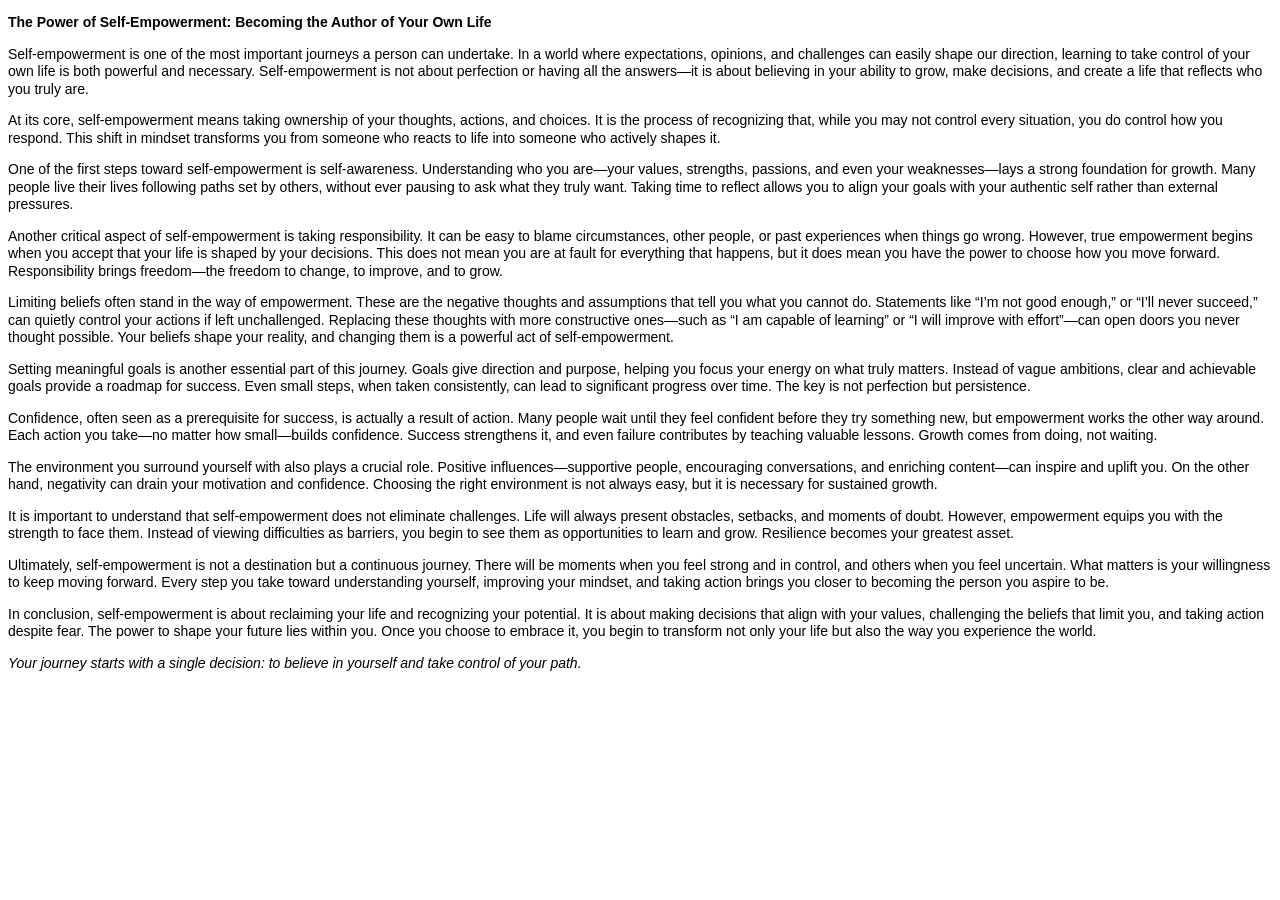
<file: blog1.html.html>
<html>

<head>
<meta http-equiv=Content-Type content="text/html; charset=utf-8">
<meta name=Generator content="Microsoft Word 15 (filtered)">
<style>
<!--
 /* Font Definitions */
 @font-face
	{font-family:"Cambria Math";
	panose-1:2 4 5 3 5 4 6 3 2 4;}
@font-face
	{font-family:Aptos;
	panose-1:2 11 0 4 2 2 2 2 2 4;}
@font-face
	{font-family:"Segoe UI";
	panose-1:2 11 5 2 4 2 4 2 2 3;}
 /* Style Definitions */
 p.MsoNormal, li.MsoNormal, div.MsoNormal
	{margin-top:0in;
	margin-right:0in;
	margin-bottom:8.0pt;
	margin-left:0in;
	line-height:116%;
	font-size:12.0pt;
	font-family:"Aptos",sans-serif;}
.MsoChpDefault
	{font-size:12.0pt;
	font-family:"Aptos",sans-serif;}
.MsoPapDefault
	{margin-bottom:8.0pt;
	line-height:116%;}
@page WordSection1
	{size:595.3pt 841.9pt;
	margin:1.0in 1.0in 1.0in 1.0in;}
div.WordSection1
	{page:WordSection1;}
-->
</style>

</head>

<body lang=EN-US style='word-wrap:break-word'>

<div class=WordSection1>

<p class=MsoNormal style='margin-top:10.5pt;margin-right:0in;margin-bottom:
10.5pt;margin-left:0in;line-height:125%'><b><span lang=EN-GB style='font-size:
10.5pt;line-height:125%;font-family:"Segoe UI",sans-serif'>The Power of
Self-Empowerment: Becoming the Author of Your Own Life</span></b></p>

<p class=MsoNormal style='margin-top:10.5pt;margin-right:0in;margin-bottom:
10.5pt;margin-left:0in;line-height:125%'><span lang=EN-GB style='font-size:
10.5pt;line-height:125%;font-family:"Segoe UI",sans-serif'>Self-empowerment is
one of the most important journeys a person can undertake. In a world where
expectations, opinions, and challenges can easily shape our direction, learning
to take control of your own life is both powerful and necessary.
Self-empowerment is not about perfection or having all the answers—it is about
believing in your ability to grow, make decisions, and create a life that
reflects who you truly are.</span></p>

<p class=MsoNormal style='margin-top:10.5pt;margin-right:0in;margin-bottom:
10.5pt;margin-left:0in;line-height:125%'><span lang=EN-GB style='font-size:
10.5pt;line-height:125%;font-family:"Segoe UI",sans-serif'>At its core, self-empowerment
means taking ownership of your thoughts, actions, and choices. It is the
process of recognizing that, while you may not control every situation, you do
control how you respond. This shift in mindset transforms you from someone who
reacts to life into someone who actively shapes it.</span></p>

<p class=MsoNormal style='margin-top:10.5pt;margin-right:0in;margin-bottom:
10.5pt;margin-left:0in;line-height:125%'><span lang=EN-GB style='font-size:
10.5pt;line-height:125%;font-family:"Segoe UI",sans-serif'>One of the first
steps toward self-empowerment is self-awareness. Understanding who you are—your
values, strengths, passions, and even your weaknesses—lays a strong foundation
for growth. Many people live their lives following paths set by others, without
ever pausing to ask what they truly want. Taking time to reflect allows you to
align your goals with your authentic self rather than external pressures.</span></p>

<p class=MsoNormal style='margin-top:10.5pt;margin-right:0in;margin-bottom:
10.5pt;margin-left:0in;line-height:125%'><span lang=EN-GB style='font-size:
10.5pt;line-height:125%;font-family:"Segoe UI",sans-serif'>Another critical
aspect of self-empowerment is taking responsibility. It can be easy to blame
circumstances, other people, or past experiences when things go wrong. However,
true empowerment begins when you accept that your life is shaped by your
decisions. This does not mean you are at fault for everything that happens, but
it does mean you have the power to choose how you move forward. Responsibility
brings freedom—the freedom to change, to improve, and to grow.</span></p>

<p class=MsoNormal style='margin-top:10.5pt;margin-right:0in;margin-bottom:
10.5pt;margin-left:0in;line-height:125%'><span lang=EN-GB style='font-size:
10.5pt;line-height:125%;font-family:"Segoe UI",sans-serif'>Limiting beliefs
often stand in the way of empowerment. These are the negative thoughts and
assumptions that tell you what you cannot do. Statements like “I’m not good
enough,” or “I’ll never succeed,” can quietly control your actions if left
unchallenged. Replacing these thoughts with more constructive ones—such as “I
am capable of learning” or “I will improve with effort”—can open doors you
never thought possible. Your beliefs shape your reality, and changing them is a
powerful act of self-empowerment.</span></p>

<p class=MsoNormal style='margin-top:10.5pt;margin-right:0in;margin-bottom:
10.5pt;margin-left:0in;line-height:125%'><span lang=EN-GB style='font-size:
10.5pt;line-height:125%;font-family:"Segoe UI",sans-serif'>Setting meaningful
goals is another essential part of this journey. Goals give direction and
purpose, helping you focus your energy on what truly matters. Instead of vague
ambitions, clear and achievable goals provide a roadmap for success. Even small
steps, when taken consistently, can lead to significant progress over time. The
key is not perfection but persistence.</span></p>

<p class=MsoNormal style='margin-top:10.5pt;margin-right:0in;margin-bottom:
10.5pt;margin-left:0in;line-height:125%'><span lang=EN-GB style='font-size:
10.5pt;line-height:125%;font-family:"Segoe UI",sans-serif'>Confidence, often
seen as a prerequisite for success, is actually a result of action. Many people
wait until they feel confident before they try something new, but empowerment
works the other way around. Each action you take—no matter how small—builds
confidence. Success strengthens it, and even failure contributes by teaching
valuable lessons. Growth comes from doing, not waiting.</span></p>

<p class=MsoNormal style='margin-top:10.5pt;margin-right:0in;margin-bottom:
10.5pt;margin-left:0in;line-height:125%'><span lang=EN-GB style='font-size:
10.5pt;line-height:125%;font-family:"Segoe UI",sans-serif'>The environment you
surround yourself with also plays a crucial role. Positive
influences—supportive people, encouraging conversations, and enriching
content—can inspire and uplift you. On the other hand, negativity can drain
your motivation and confidence. Choosing the right environment is not always
easy, but it is necessary for sustained growth.</span></p>

<p class=MsoNormal style='margin-top:10.5pt;margin-right:0in;margin-bottom:
10.5pt;margin-left:0in;line-height:125%'><span lang=EN-GB style='font-size:
10.5pt;line-height:125%;font-family:"Segoe UI",sans-serif'>It is important to
understand that self-empowerment does not eliminate challenges. Life will
always present obstacles, setbacks, and moments of doubt. However, empowerment
equips you with the strength to face them. Instead of viewing difficulties as
barriers, you begin to see them as opportunities to learn and grow. Resilience
becomes your greatest asset.</span></p>

<p class=MsoNormal style='margin-top:10.5pt;margin-right:0in;margin-bottom:
10.5pt;margin-left:0in;line-height:125%'><span lang=EN-GB style='font-size:
10.5pt;line-height:125%;font-family:"Segoe UI",sans-serif'>Ultimately,
self-empowerment is not a destination but a continuous journey. There will be
moments when you feel strong and in control, and others when you feel
uncertain. What matters is your willingness to keep moving forward. Every step
you take toward understanding yourself, improving your mindset, and taking
action brings you closer to becoming the person you aspire to be.</span></p>

<p class=MsoNormal style='margin-top:10.5pt;margin-right:0in;margin-bottom:
10.5pt;margin-left:0in;line-height:125%'><span lang=EN-GB style='font-size:
10.5pt;line-height:125%;font-family:"Segoe UI",sans-serif'>In conclusion,
self-empowerment is about reclaiming your life and recognizing your potential.
It is about making decisions that align with your values, challenging the
beliefs that limit you, and taking action despite fear. The power to shape your
future lies within you. Once you choose to embrace it, you begin to transform
not only your life but also the way you experience the world.</span></p>

<p class=MsoNormal style='margin-top:10.5pt;margin-right:0in;margin-bottom:
10.5pt;margin-left:0in;line-height:125%'><i><span lang=EN-GB style='font-size:
10.5pt;line-height:125%;font-family:"Segoe UI",sans-serif'>Your journey starts
with a single decision: to believe in yourself and take control of your path.</span></i></p>

<p class=MsoNormal><span lang=EN-GB>&nbsp;</span></p>

</div>

</body>

</html>
</file>
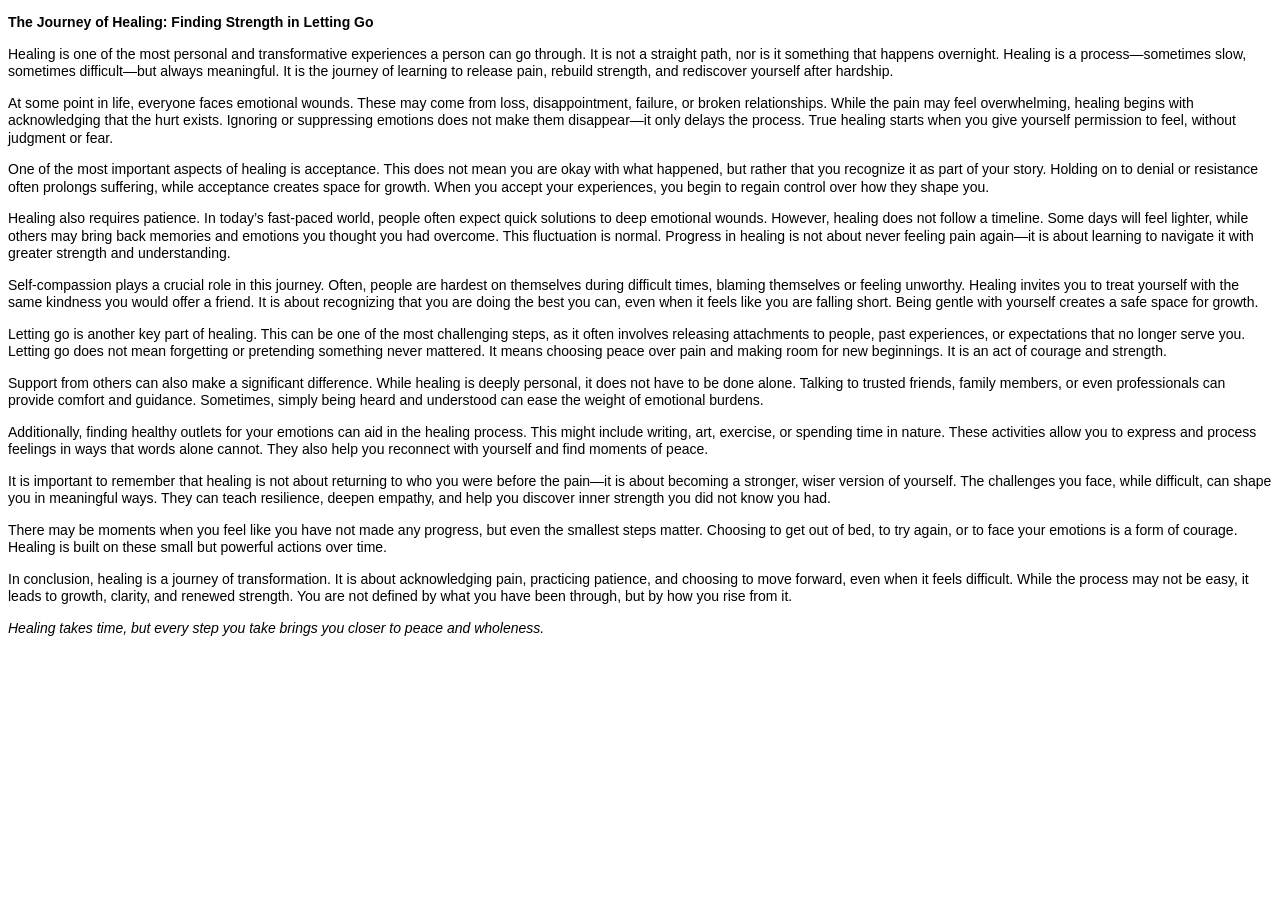
<file: blog2.html.html>
<html>

<head>
<meta http-equiv=Content-Type content="text/html; charset=utf-8">
<meta name=Generator content="Microsoft Word 15 (filtered)">
<style>
<!--
 /* Font Definitions */
 @font-face
	{font-family:"Cambria Math";
	panose-1:2 4 5 3 5 4 6 3 2 4;}
@font-face
	{font-family:Aptos;
	panose-1:2 11 0 4 2 2 2 2 2 4;}
@font-face
	{font-family:"Segoe UI";
	panose-1:2 11 5 2 4 2 4 2 2 3;}
 /* Style Definitions */
 p.MsoNormal, li.MsoNormal, div.MsoNormal
	{margin-top:0in;
	margin-right:0in;
	margin-bottom:8.0pt;
	margin-left:0in;
	line-height:116%;
	font-size:12.0pt;
	font-family:"Aptos",sans-serif;}
.MsoChpDefault
	{font-size:12.0pt;
	font-family:"Aptos",sans-serif;}
.MsoPapDefault
	{margin-bottom:8.0pt;
	line-height:116%;}
@page WordSection1
	{size:595.3pt 841.9pt;
	margin:1.0in 1.0in 1.0in 1.0in;}
div.WordSection1
	{page:WordSection1;}
-->
</style>

</head>

<body lang=EN-US style='word-wrap:break-word'>

<div class=WordSection1>

<p class=MsoNormal style='margin-top:10.5pt;margin-right:0in;margin-bottom:
10.5pt;margin-left:0in;line-height:125%'><b><span lang=EN-GB style='font-size:
10.5pt;line-height:125%;font-family:"Segoe UI",sans-serif'>The Journey of
Healing: Finding Strength in Letting Go</span></b></p>

<p class=MsoNormal style='margin-top:10.5pt;margin-right:0in;margin-bottom:
10.5pt;margin-left:0in;line-height:125%'><span lang=EN-GB style='font-size:
10.5pt;line-height:125%;font-family:"Segoe UI",sans-serif'>Healing is one of
the most personal and transformative experiences a person can go through. It is
not a straight path, nor is it something that happens overnight. Healing is a process—sometimes
slow, sometimes difficult—but always meaningful. It is the journey of learning
to release pain, rebuild strength, and rediscover yourself after hardship.</span></p>

<p class=MsoNormal style='margin-top:10.5pt;margin-right:0in;margin-bottom:
10.5pt;margin-left:0in;line-height:125%'><span lang=EN-GB style='font-size:
10.5pt;line-height:125%;font-family:"Segoe UI",sans-serif'>At some point in
life, everyone faces emotional wounds. These may come from loss, disappointment,
failure, or broken relationships. While the pain may feel overwhelming, healing
begins with acknowledging that the hurt exists. Ignoring or suppressing
emotions does not make them disappear—it only delays the process. True healing
starts when you give yourself permission to feel, without judgment or fear.</span></p>

<p class=MsoNormal style='margin-top:10.5pt;margin-right:0in;margin-bottom:
10.5pt;margin-left:0in;line-height:125%'><span lang=EN-GB style='font-size:
10.5pt;line-height:125%;font-family:"Segoe UI",sans-serif'>One of the most
important aspects of healing is acceptance. This does not mean you are okay
with what happened, but rather that you recognize it as part of your story.
Holding on to denial or resistance often prolongs suffering, while acceptance
creates space for growth. When you accept your experiences, you begin to regain
control over how they shape you.</span></p>

<p class=MsoNormal style='margin-top:10.5pt;margin-right:0in;margin-bottom:
10.5pt;margin-left:0in;line-height:125%'><span lang=EN-GB style='font-size:
10.5pt;line-height:125%;font-family:"Segoe UI",sans-serif'>Healing also
requires patience. In today’s fast-paced world, people often expect quick solutions
to deep emotional wounds. However, healing does not follow a timeline. Some
days will feel lighter, while others may bring back memories and emotions you
thought you had overcome. This fluctuation is normal. Progress in healing is
not about never feeling pain again—it is about learning to navigate it with
greater strength and understanding.</span></p>

<p class=MsoNormal style='margin-top:10.5pt;margin-right:0in;margin-bottom:
10.5pt;margin-left:0in;line-height:125%'><span lang=EN-GB style='font-size:
10.5pt;line-height:125%;font-family:"Segoe UI",sans-serif'>Self-compassion
plays a crucial role in this journey. Often, people are hardest on themselves
during difficult times, blaming themselves or feeling unworthy. Healing invites
you to treat yourself with the same kindness you would offer a friend. It is
about recognizing that you are doing the best you can, even when it feels like
you are falling short. Being gentle with yourself creates a safe space for
growth.</span></p>

<p class=MsoNormal style='margin-top:10.5pt;margin-right:0in;margin-bottom:
10.5pt;margin-left:0in;line-height:125%'><span lang=EN-GB style='font-size:
10.5pt;line-height:125%;font-family:"Segoe UI",sans-serif'>Letting go is
another key part of healing. This can be one of the most challenging steps, as
it often involves releasing attachments to people, past experiences, or
expectations that no longer serve you. Letting go does not mean forgetting or
pretending something never mattered. It means choosing peace over pain and
making room for new beginnings. It is an act of courage and strength.</span></p>

<p class=MsoNormal style='margin-top:10.5pt;margin-right:0in;margin-bottom:
10.5pt;margin-left:0in;line-height:125%'><span lang=EN-GB style='font-size:
10.5pt;line-height:125%;font-family:"Segoe UI",sans-serif'>Support from others
can also make a significant difference. While healing is deeply personal, it
does not have to be done alone. Talking to trusted friends, family members, or
even professionals can provide comfort and guidance. Sometimes, simply being
heard and understood can ease the weight of emotional burdens.</span></p>

<p class=MsoNormal style='margin-top:10.5pt;margin-right:0in;margin-bottom:
10.5pt;margin-left:0in;line-height:125%'><span lang=EN-GB style='font-size:
10.5pt;line-height:125%;font-family:"Segoe UI",sans-serif'>Additionally,
finding healthy outlets for your emotions can aid in the healing process. This
might include writing, art, exercise, or spending time in nature. These
activities allow you to express and process feelings in ways that words alone
cannot. They also help you reconnect with yourself and find moments of peace.</span></p>

<p class=MsoNormal style='margin-top:10.5pt;margin-right:0in;margin-bottom:
10.5pt;margin-left:0in;line-height:125%'><span lang=EN-GB style='font-size:
10.5pt;line-height:125%;font-family:"Segoe UI",sans-serif'>It is important to
remember that healing is not about returning to who you were before the pain—it
is about becoming a stronger, wiser version of yourself. The challenges you
face, while difficult, can shape you in meaningful ways. They can teach
resilience, deepen empathy, and help you discover inner strength you did not
know you had.</span></p>

<p class=MsoNormal style='margin-top:10.5pt;margin-right:0in;margin-bottom:
10.5pt;margin-left:0in;line-height:125%'><span lang=EN-GB style='font-size:
10.5pt;line-height:125%;font-family:"Segoe UI",sans-serif'>There may be moments
when you feel like you have not made any progress, but even the smallest steps
matter. Choosing to get out of bed, to try again, or to face your emotions is a
form of courage. Healing is built on these small but powerful actions over
time.</span></p>

<p class=MsoNormal style='margin-top:10.5pt;margin-right:0in;margin-bottom:
10.5pt;margin-left:0in;line-height:125%'><span lang=EN-GB style='font-size:
10.5pt;line-height:125%;font-family:"Segoe UI",sans-serif'>In conclusion,
healing is a journey of transformation. It is about acknowledging pain,
practicing patience, and choosing to move forward, even when it feels
difficult. While the process may not be easy, it leads to growth, clarity, and
renewed strength. You are not defined by what you have been through, but by how
you rise from it.</span></p>

<p class=MsoNormal style='margin-top:10.5pt;margin-right:0in;margin-bottom:
10.5pt;margin-left:0in;line-height:125%'><i><span lang=EN-GB style='font-size:
10.5pt;line-height:125%;font-family:"Segoe UI",sans-serif'>Healing takes time,
but every step you take brings you closer to peace and wholeness.</span></i></p>

<p class=MsoNormal><span lang=EN-GB>&nbsp;</span></p>

</div>

</body>

</html>
</file>
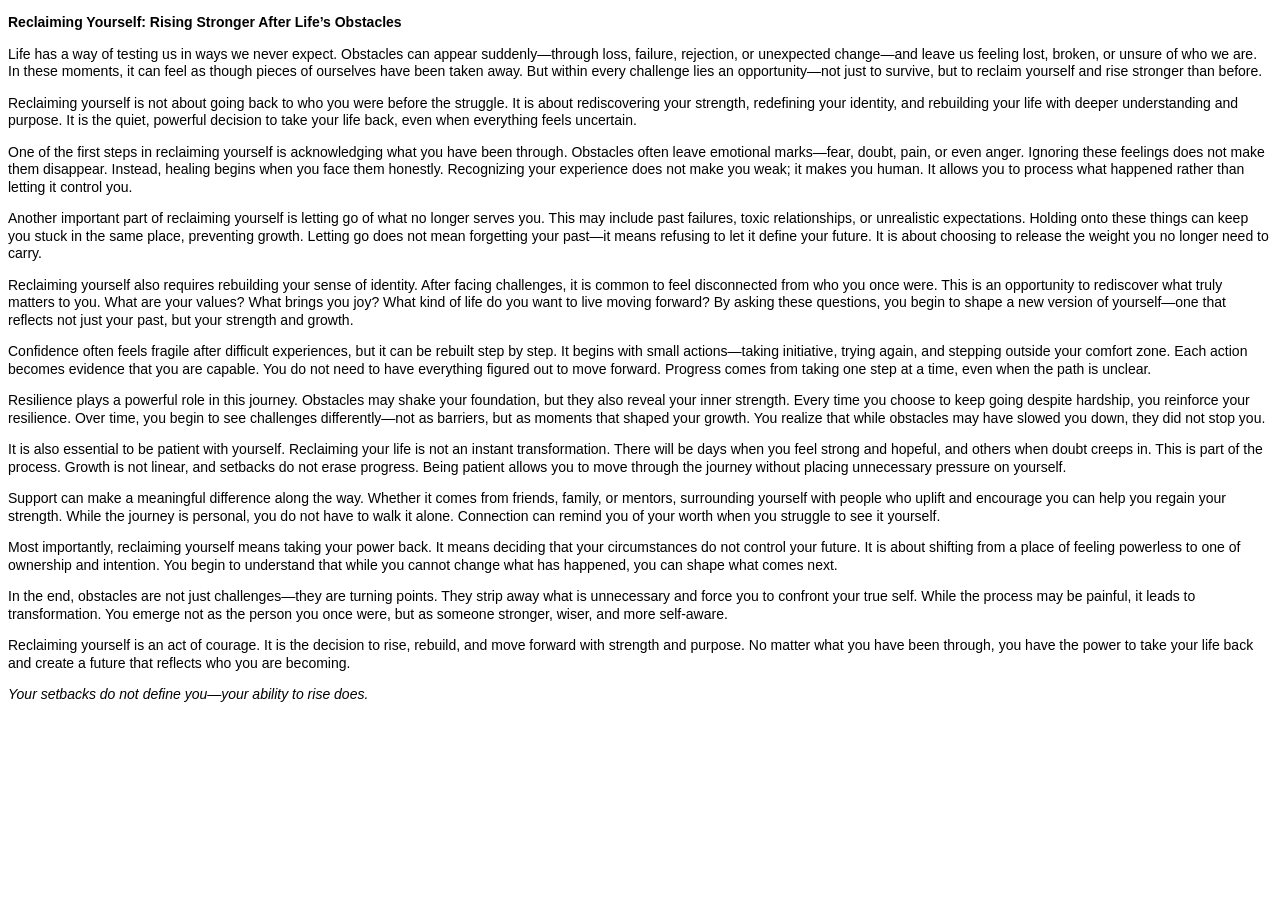
<file: blog3.html.html>
<html>

<head>
<meta http-equiv=Content-Type content="text/html; charset=utf-8">
<meta name=Generator content="Microsoft Word 15 (filtered)">
<style>
<!--
 /* Font Definitions */
 @font-face
	{font-family:"Cambria Math";
	panose-1:2 4 5 3 5 4 6 3 2 4;}
@font-face
	{font-family:Aptos;
	panose-1:2 11 0 4 2 2 2 2 2 4;}
@font-face
	{font-family:"Segoe UI";
	panose-1:2 11 5 2 4 2 4 2 2 3;}
 /* Style Definitions */
 p.MsoNormal, li.MsoNormal, div.MsoNormal
	{margin-top:0in;
	margin-right:0in;
	margin-bottom:8.0pt;
	margin-left:0in;
	line-height:116%;
	font-size:12.0pt;
	font-family:"Aptos",sans-serif;}
.MsoChpDefault
	{font-size:12.0pt;
	font-family:"Aptos",sans-serif;}
.MsoPapDefault
	{margin-bottom:8.0pt;
	line-height:116%;}
@page WordSection1
	{size:595.3pt 841.9pt;
	margin:1.0in 1.0in 1.0in 1.0in;}
div.WordSection1
	{page:WordSection1;}
-->
</style>

</head>

<body lang=EN-US style='word-wrap:break-word'>

<div class=WordSection1>

<p class=MsoNormal style='margin-top:10.5pt;margin-right:0in;margin-bottom:
10.5pt;margin-left:0in;line-height:125%'><b><span lang=EN-GB style='font-size:
10.5pt;line-height:125%;font-family:"Segoe UI",sans-serif'>Reclaiming Yourself:
Rising Stronger After Life’s Obstacles</span></b></p>

<p class=MsoNormal style='margin-top:10.5pt;margin-right:0in;margin-bottom:
10.5pt;margin-left:0in;line-height:125%'><span lang=EN-GB style='font-size:
10.5pt;line-height:125%;font-family:"Segoe UI",sans-serif'>Life has a way of
testing us in ways we never expect. Obstacles can appear suddenly—through loss,
failure, rejection, or unexpected change—and leave us feeling lost, broken, or
unsure of who we are. In these moments, it can feel as though pieces of
ourselves have been taken away. But within every challenge lies an
opportunity—not just to survive, but to reclaim yourself and rise stronger than
before.</span></p>

<p class=MsoNormal style='margin-top:10.5pt;margin-right:0in;margin-bottom:
10.5pt;margin-left:0in;line-height:125%'><span lang=EN-GB style='font-size:
10.5pt;line-height:125%;font-family:"Segoe UI",sans-serif'>Reclaiming yourself
is not about going back to who you were before the struggle. It is about
rediscovering your strength, redefining your identity, and rebuilding your life
with deeper understanding and purpose. It is the quiet, powerful decision to
take your life back, even when everything feels uncertain.</span></p>

<p class=MsoNormal style='margin-top:10.5pt;margin-right:0in;margin-bottom:
10.5pt;margin-left:0in;line-height:125%'><span lang=EN-GB style='font-size:
10.5pt;line-height:125%;font-family:"Segoe UI",sans-serif'>One of the first
steps in reclaiming yourself is acknowledging what you have been through.
Obstacles often leave emotional marks—fear, doubt, pain, or even anger.
Ignoring these feelings does not make them disappear. Instead, healing begins
when you face them honestly. Recognizing your experience does not make you
weak; it makes you human. It allows you to process what happened rather than
letting it control you.</span></p>

<p class=MsoNormal style='margin-top:10.5pt;margin-right:0in;margin-bottom:
10.5pt;margin-left:0in;line-height:125%'><span lang=EN-GB style='font-size:
10.5pt;line-height:125%;font-family:"Segoe UI",sans-serif'>Another important
part of reclaiming yourself is letting go of what no longer serves you. This
may include past failures, toxic relationships, or unrealistic expectations.
Holding onto these things can keep you stuck in the same place, preventing
growth. Letting go does not mean forgetting your past—it means refusing to let
it define your future. It is about choosing to release the weight you no longer
need to carry.</span></p>

<p class=MsoNormal style='margin-top:10.5pt;margin-right:0in;margin-bottom:
10.5pt;margin-left:0in;line-height:125%'><span lang=EN-GB style='font-size:
10.5pt;line-height:125%;font-family:"Segoe UI",sans-serif'>Reclaiming yourself
also requires rebuilding your sense of identity. After facing challenges, it is
common to feel disconnected from who you once were. This is an opportunity to rediscover
what truly matters to you. What are your values? What brings you joy? What kind
of life do you want to live moving forward? By asking these questions, you
begin to shape a new version of yourself—one that reflects not just your past,
but your strength and growth.</span></p>

<p class=MsoNormal style='margin-top:10.5pt;margin-right:0in;margin-bottom:
10.5pt;margin-left:0in;line-height:125%'><span lang=EN-GB style='font-size:
10.5pt;line-height:125%;font-family:"Segoe UI",sans-serif'>Confidence often
feels fragile after difficult experiences, but it can be rebuilt step by step.
It begins with small actions—taking initiative, trying again, and stepping
outside your comfort zone. Each action becomes evidence that you are capable.
You do not need to have everything figured out to move forward. Progress comes
from taking one step at a time, even when the path is unclear.</span></p>

<p class=MsoNormal style='margin-top:10.5pt;margin-right:0in;margin-bottom:
10.5pt;margin-left:0in;line-height:125%'><span lang=EN-GB style='font-size:
10.5pt;line-height:125%;font-family:"Segoe UI",sans-serif'>Resilience plays a
powerful role in this journey. Obstacles may shake your foundation, but they
also reveal your inner strength. Every time you choose to keep going despite
hardship, you reinforce your resilience. Over time, you begin to see challenges
differently—not as barriers, but as moments that shaped your growth. You
realize that while obstacles may have slowed you down, they did not stop you.</span></p>

<p class=MsoNormal style='margin-top:10.5pt;margin-right:0in;margin-bottom:
10.5pt;margin-left:0in;line-height:125%'><span lang=EN-GB style='font-size:
10.5pt;line-height:125%;font-family:"Segoe UI",sans-serif'>It is also essential
to be patient with yourself. Reclaiming your life is not an instant
transformation. There will be days when you feel strong and hopeful, and others
when doubt creeps in. This is part of the process. Growth is not linear, and
setbacks do not erase progress. Being patient allows you to move through the
journey without placing unnecessary pressure on yourself.</span></p>

<p class=MsoNormal style='margin-top:10.5pt;margin-right:0in;margin-bottom:
10.5pt;margin-left:0in;line-height:125%'><span lang=EN-GB style='font-size:
10.5pt;line-height:125%;font-family:"Segoe UI",sans-serif'>Support can make a
meaningful difference along the way. Whether it comes from friends, family, or
mentors, surrounding yourself with people who uplift and encourage you can help
you regain your strength. While the journey is personal, you do not have to
walk it alone. Connection can remind you of your worth when you struggle to see
it yourself.</span></p>

<p class=MsoNormal style='margin-top:10.5pt;margin-right:0in;margin-bottom:
10.5pt;margin-left:0in;line-height:125%'><span lang=EN-GB style='font-size:
10.5pt;line-height:125%;font-family:"Segoe UI",sans-serif'>Most importantly,
reclaiming yourself means taking your power back. It means deciding that your
circumstances do not control your future. It is about shifting from a place of
feeling powerless to one of ownership and intention. You begin to understand
that while you cannot change what has happened, you can shape what comes next.</span></p>

<p class=MsoNormal style='margin-top:10.5pt;margin-right:0in;margin-bottom:
10.5pt;margin-left:0in;line-height:125%'><span lang=EN-GB style='font-size:
10.5pt;line-height:125%;font-family:"Segoe UI",sans-serif'>In the end,
obstacles are not just challenges—they are turning points. They strip away what
is unnecessary and force you to confront your true self. While the process may
be painful, it leads to transformation. You emerge not as the person you once
were, but as someone stronger, wiser, and more self-aware.</span></p>

<p class=MsoNormal style='margin-top:10.5pt;margin-right:0in;margin-bottom:
10.5pt;margin-left:0in;line-height:125%'><span lang=EN-GB style='font-size:
10.5pt;line-height:125%;font-family:"Segoe UI",sans-serif'>Reclaiming yourself
is an act of courage. It is the decision to rise, rebuild, and move forward
with strength and purpose. No matter what you have been through, you have the
power to take your life back and create a future that reflects who you are
becoming.</span></p>

<p class=MsoNormal style='margin-top:10.5pt;margin-right:0in;margin-bottom:
10.5pt;margin-left:0in;line-height:125%'><i><span lang=EN-GB style='font-size:
10.5pt;line-height:125%;font-family:"Segoe UI",sans-serif'>Your setbacks do not
define you—your ability to rise does.</span></i></p>

</div>

</body>

</html>
</file>
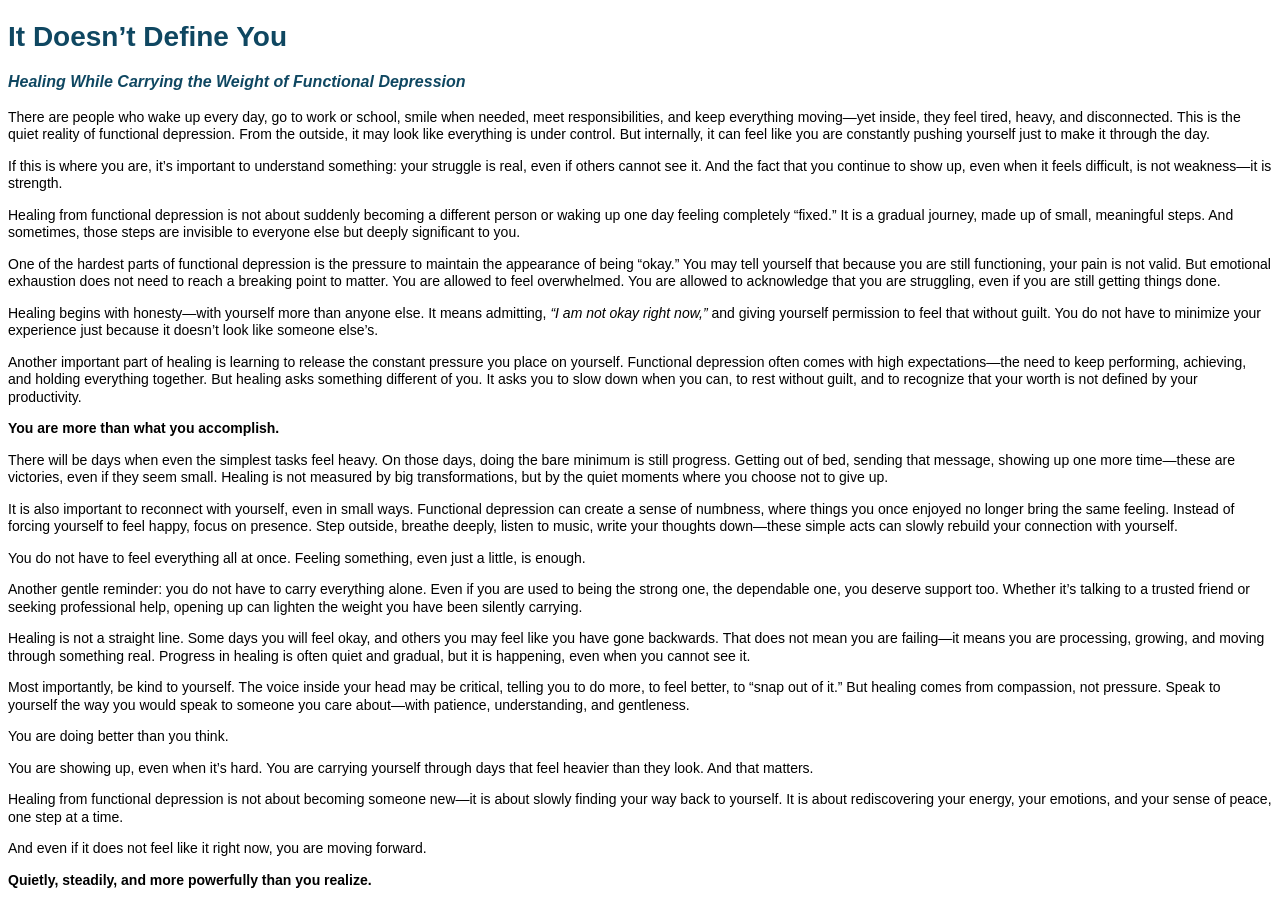
<file: blog4.html.html>
<html>

<head>
<meta http-equiv=Content-Type content="text/html; charset=utf-8">
<meta name=Generator content="Microsoft Word 15 (filtered)">
<style>
<!--
 /* Font Definitions */
 @font-face
	{font-family:"Cambria Math";
	panose-1:2 4 5 3 5 4 6 3 2 4;}
@font-face
	{font-family:"Aptos Display";
	panose-1:2 11 0 4 2 2 2 2 2 4;}
@font-face
	{font-family:Aptos;
	panose-1:2 11 0 4 2 2 2 2 2 4;}
@font-face
	{font-family:"Segoe UI";
	panose-1:2 11 5 2 4 2 4 2 2 3;}
 /* Style Definitions */
 p.MsoNormal, li.MsoNormal, div.MsoNormal
	{margin-top:0in;
	margin-right:0in;
	margin-bottom:8.0pt;
	margin-left:0in;
	line-height:116%;
	font-size:12.0pt;
	font-family:"Aptos",sans-serif;}
h1
	{margin-top:.25in;
	margin-right:0in;
	margin-bottom:4.0pt;
	margin-left:0in;
	line-height:116%;
	page-break-after:avoid;
	font-size:20.0pt;
	font-family:"Aptos Display",sans-serif;
	color:#0F4761;
	font-weight:normal;}
h3
	{margin-top:8.0pt;
	margin-right:0in;
	margin-bottom:4.0pt;
	margin-left:0in;
	line-height:116%;
	page-break-after:avoid;
	font-size:14.0pt;
	font-family:"Aptos",sans-serif;
	color:#0F4761;
	font-weight:normal;}
.MsoChpDefault
	{font-size:12.0pt;
	font-family:"Aptos",sans-serif;}
.MsoPapDefault
	{margin-bottom:8.0pt;
	line-height:116%;}
@page WordSection1
	{size:595.3pt 841.9pt;
	margin:1.0in 1.0in 1.0in 1.0in;}
div.WordSection1
	{page:WordSection1;}
-->
</style>

</head>

<body lang=EN-US style='word-wrap:break-word'>

<div class=WordSection1>

<h1 style='margin-top:14.05pt;margin-right:0in;margin-bottom:14.05pt;
margin-left:0in;line-height:125%'><b><span lang=EN-GB style='font-size:21.0pt;
line-height:125%;font-family:"Segoe UI",sans-serif'>It Doesn’t Define You</span></b></h1>

<h3 style='margin-top:12.3pt;margin-right:0in;margin-bottom:12.3pt;margin-left:
0in;line-height:125%'><b><i><span lang=EN-GB style='font-size:12.0pt;
line-height:125%;font-family:"Segoe UI",sans-serif'>Healing While Carrying the
Weight of Functional Depression</span></i></b></h3>

<p class=MsoNormal style='margin-top:10.5pt;margin-right:0in;margin-bottom:
10.5pt;margin-left:0in;line-height:125%'><span lang=EN-GB style='font-size:
10.5pt;line-height:125%;font-family:"Segoe UI",sans-serif'>There are people who
wake up every day, go to work or school, smile when needed, meet
responsibilities, and keep everything moving—yet inside, they feel tired,
heavy, and disconnected. This is the quiet reality of functional depression.
From the outside, it may look like everything is under control. But internally,
it can feel like you are constantly pushing yourself just to make it through
the day.</span></p>

<p class=MsoNormal style='margin-top:10.5pt;margin-right:0in;margin-bottom:
10.5pt;margin-left:0in;line-height:125%'><span lang=EN-GB style='font-size:
10.5pt;line-height:125%;font-family:"Segoe UI",sans-serif'>If this is where you
are, it’s important to understand something: your struggle is real, even if
others cannot see it. And the fact that you continue to show up, even when it
feels difficult, is not weakness—it is strength.</span></p>

<p class=MsoNormal style='margin-top:10.5pt;margin-right:0in;margin-bottom:
10.5pt;margin-left:0in;line-height:125%'><span lang=EN-GB style='font-size:
10.5pt;line-height:125%;font-family:"Segoe UI",sans-serif'>Healing from
functional depression is not about suddenly becoming a different person or
waking up one day feeling completely “fixed.” It is a gradual journey, made up
of small, meaningful steps. And sometimes, those steps are invisible to
everyone else but deeply significant to you.</span></p>

<p class=MsoNormal style='margin-top:10.5pt;margin-right:0in;margin-bottom:
10.5pt;margin-left:0in;line-height:125%'><span lang=EN-GB style='font-size:
10.5pt;line-height:125%;font-family:"Segoe UI",sans-serif'>One of the hardest
parts of functional depression is the pressure to maintain the appearance of
being “okay.” You may tell yourself that because you are still functioning,
your pain is not valid. But emotional exhaustion does not need to reach a
breaking point to matter. You are allowed to feel overwhelmed. You are allowed
to acknowledge that you are struggling, even if you are still getting things
done.</span></p>

<p class=MsoNormal style='margin-top:10.5pt;margin-right:0in;margin-bottom:
10.5pt;margin-left:0in;line-height:125%'><span lang=EN-GB style='font-size:
10.5pt;line-height:125%;font-family:"Segoe UI",sans-serif'>Healing begins with
honesty—with yourself more than anyone else. It means admitting, <i>“I am not
okay right now,”</i> and giving yourself permission to feel that without guilt.
You do not have to minimize your experience just because it doesn’t look like
someone else’s.</span></p>

<p class=MsoNormal style='margin-top:10.5pt;margin-right:0in;margin-bottom:
10.5pt;margin-left:0in;line-height:125%'><span lang=EN-GB style='font-size:
10.5pt;line-height:125%;font-family:"Segoe UI",sans-serif'>Another important
part of healing is learning to release the constant pressure you place on
yourself. Functional depression often comes with high expectations—the need to
keep performing, achieving, and holding everything together. But healing asks
something different of you. It asks you to slow down when you can, to rest
without guilt, and to recognize that your worth is not defined by your
productivity.</span></p>

<p class=MsoNormal style='margin-top:10.5pt;margin-right:0in;margin-bottom:
10.5pt;margin-left:0in;line-height:125%'><b><span lang=EN-GB style='font-size:
10.5pt;line-height:125%;font-family:"Segoe UI",sans-serif'>You are more than
what you accomplish.</span></b></p>

<p class=MsoNormal style='margin-top:10.5pt;margin-right:0in;margin-bottom:
10.5pt;margin-left:0in;line-height:125%'><span lang=EN-GB style='font-size:
10.5pt;line-height:125%;font-family:"Segoe UI",sans-serif'>There will be days
when even the simplest tasks feel heavy. On those days, doing the bare minimum
is still progress. Getting out of bed, sending that message, showing up one
more time—these are victories, even if they seem small. Healing is not measured
by big transformations, but by the quiet moments where you choose not to give
up.</span></p>

<p class=MsoNormal style='margin-top:10.5pt;margin-right:0in;margin-bottom:
10.5pt;margin-left:0in;line-height:125%'><span lang=EN-GB style='font-size:
10.5pt;line-height:125%;font-family:"Segoe UI",sans-serif'>It is also important
to reconnect with yourself, even in small ways. Functional depression can
create a sense of numbness, where things you once enjoyed no longer bring the
same feeling. Instead of forcing yourself to feel happy, focus on presence.
Step outside, breathe deeply, listen to music, write your thoughts down—these
simple acts can slowly rebuild your connection with yourself.</span></p>

<p class=MsoNormal style='margin-top:10.5pt;margin-right:0in;margin-bottom:
10.5pt;margin-left:0in;line-height:125%'><span lang=EN-GB style='font-size:
10.5pt;line-height:125%;font-family:"Segoe UI",sans-serif'>You do not have to
feel everything all at once. Feeling something, even just a little, is enough.</span></p>

<p class=MsoNormal style='margin-top:10.5pt;margin-right:0in;margin-bottom:
10.5pt;margin-left:0in;line-height:125%'><span lang=EN-GB style='font-size:
10.5pt;line-height:125%;font-family:"Segoe UI",sans-serif'>Another gentle
reminder: you do not have to carry everything alone. Even if you are used to
being the strong one, the dependable one, you deserve support too. Whether it’s
talking to a trusted friend or seeking professional help, opening up can
lighten the weight you have been silently carrying.</span></p>

<p class=MsoNormal style='margin-top:10.5pt;margin-right:0in;margin-bottom:
10.5pt;margin-left:0in;line-height:125%'><span lang=EN-GB style='font-size:
10.5pt;line-height:125%;font-family:"Segoe UI",sans-serif'>Healing is not a
straight line. Some days you will feel okay, and others you may feel like you
have gone backwards. That does not mean you are failing—it means you are
processing, growing, and moving through something real. Progress in healing is
often quiet and gradual, but it is happening, even when you cannot see it.</span></p>

<p class=MsoNormal style='margin-top:10.5pt;margin-right:0in;margin-bottom:
10.5pt;margin-left:0in;line-height:125%'><span lang=EN-GB style='font-size:
10.5pt;line-height:125%;font-family:"Segoe UI",sans-serif'>Most importantly, be
kind to yourself. The voice inside your head may be critical, telling you to do
more, to feel better, to “snap out of it.” But healing comes from compassion,
not pressure. Speak to yourself the way you would speak to someone you care
about—with patience, understanding, and gentleness.</span></p>

<p class=MsoNormal style='margin-top:10.5pt;margin-right:0in;margin-bottom:
10.5pt;margin-left:0in;line-height:125%'><span lang=EN-GB style='font-size:
10.5pt;line-height:125%;font-family:"Segoe UI",sans-serif'>You are doing better
than you think.</span></p>

<p class=MsoNormal style='margin-top:10.5pt;margin-right:0in;margin-bottom:
10.5pt;margin-left:0in;line-height:125%'><span lang=EN-GB style='font-size:
10.5pt;line-height:125%;font-family:"Segoe UI",sans-serif'>You are showing up,
even when it’s hard. You are carrying yourself through days that feel heavier
than they look. And that matters.</span></p>

<p class=MsoNormal style='margin-top:10.5pt;margin-right:0in;margin-bottom:
10.5pt;margin-left:0in;line-height:125%'><span lang=EN-GB style='font-size:
10.5pt;line-height:125%;font-family:"Segoe UI",sans-serif'>Healing from
functional depression is not about becoming someone new—it is about slowly
finding your way back to yourself. It is about rediscovering your energy, your
emotions, and your sense of peace, one step at a time.</span></p>

<p class=MsoNormal style='margin-top:10.5pt;margin-right:0in;margin-bottom:
10.5pt;margin-left:0in;line-height:125%'><span lang=EN-GB style='font-size:
10.5pt;line-height:125%;font-family:"Segoe UI",sans-serif'>And even if it does
not feel like it right now, you are moving forward.</span></p>

<p class=MsoNormal style='margin-top:10.5pt;margin-right:0in;margin-bottom:
10.5pt;margin-left:0in;line-height:125%'><b><span lang=EN-GB style='font-size:
10.5pt;line-height:125%;font-family:"Segoe UI",sans-serif'>Quietly, steadily,
and more powerfully than you realize.</span></b></p>

</div>

</body>

</html>
</file>
